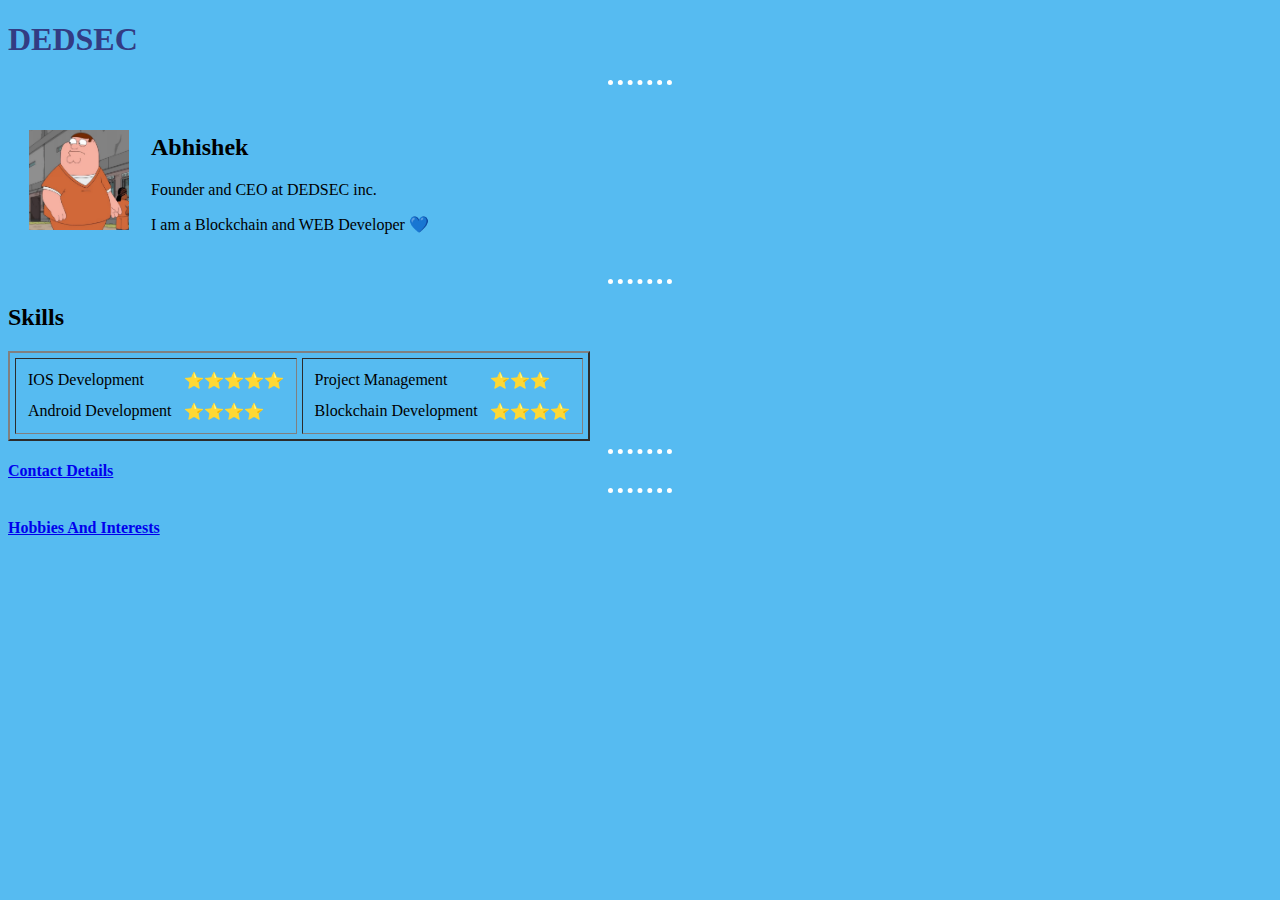
<file: index.html>
<!DOCTYPE html>
<html>
<head>
	<meta charset="utf-8">
	<meta name="viewport" content="width=device-width, initial-scale=1">
	<title>DEDSEC's Personal Site</title>
	<link rel="stylesheet" type="text/css" href="css/styles.css">
</head>

<body>
	<h1><b>DEDSEC</b></h1>
  <hr>
	<table cellspacing="20">
		<tr>
			<td><image src="images/dedsec.png" height="100" width="100" alt="keeanu"></td>
			<td>
				<h2><strong>Abhishek </strong></h2>
				<p>Founder and CEO at DEDSEC inc.</p>
				<p>I am a Blockchain and WEB Developer 💙 </p>
			</td>
		</tr>
	</table>
	<hr>
	<h2>Skills</h2>
	<table border='2' cellspacing="5">
			<td>
				<table cellspacing="10">
					<tr>
					<td>IOS Development</td>
					<td>⭐⭐⭐⭐⭐</td>
				    </tr>
				    <tr>
				    <td>Android Development</td>
					<td>⭐⭐⭐⭐</td>
				    </tr>
				</table>
			</td>
			<td>
				<table cellspacing="10">
					<tr>
					<td>Project Management</td>
					<td>⭐⭐⭐</td>
				    </tr>
				    <tr>
				    <td>Blockchain Development</td>
					<td>⭐⭐⭐⭐</td>
				    </tr>
				</table>
			</td>
	</table>
	<hr>
	<a href="contact_me.html"><b>Contact Details</b></a>
	<br>
	<hr>
	<br>
	<a href="hobbies.html"><b>Hobbies And Interests</b></a>
		</body>
		</html>
</file>
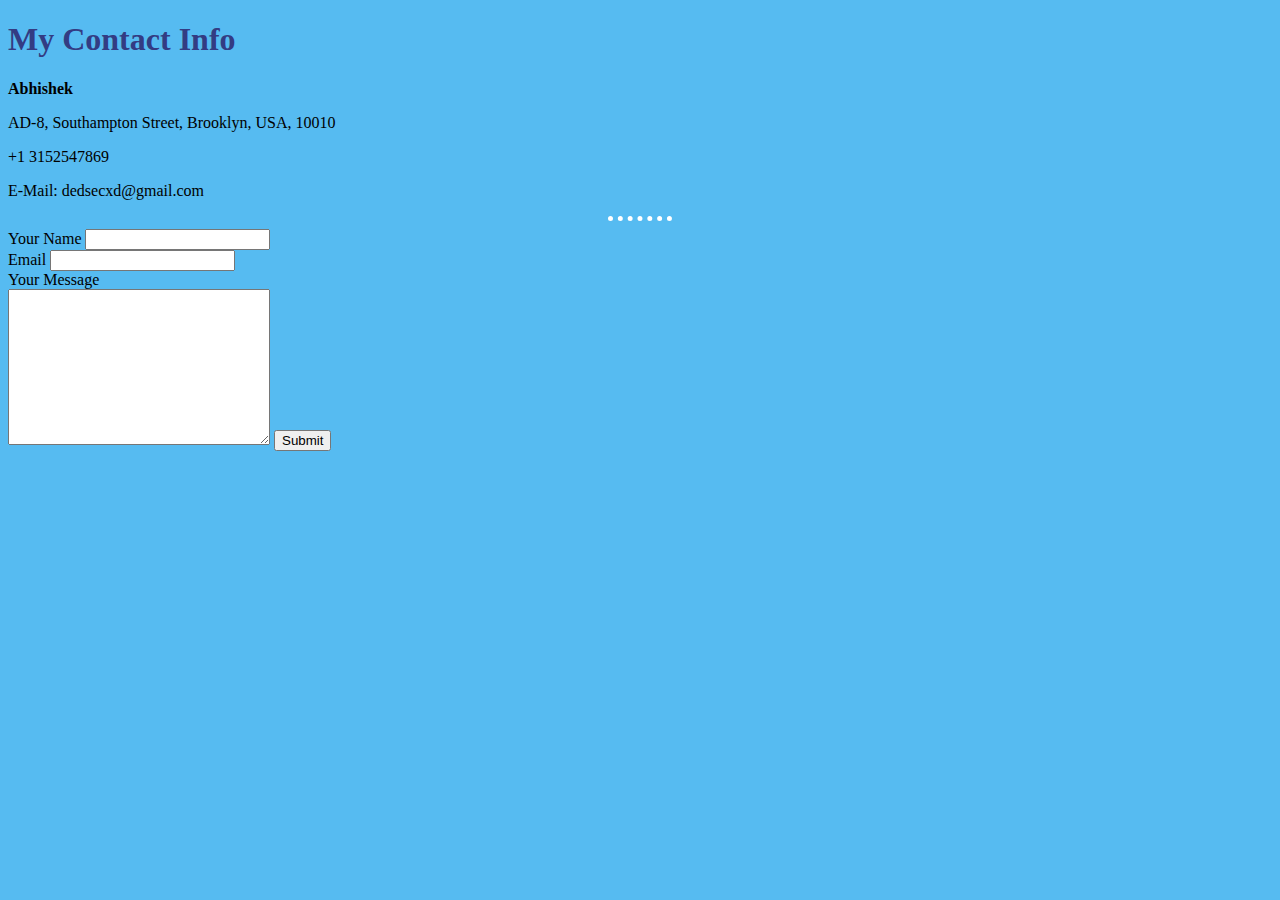
<file: contact_me.html>
<!DOCTYPE html>
<html>
<head>
	<meta charset="utf-8">
	<title>Contact Me</title>
	<link rel="stylesheet" type="text/css" href="css/styles.css">
</head>
<body>
	<h1>My Contact Info</h1>
	<p><strong>Abhishek </strong></p>
	<p>AD-8, Southampton Street, Brooklyn, USA, 10010</p>
	<p>+1 3152547869</p>
	<p>E-Mail: dedsecxd@gmail.com</p>
    <hr>
	<form class="" action="mailto: dedsecxd@gmail.com" method="post" enctype="utf-8">
		<label>Your Name</label>
		<input type="text" name="" value="">
		<br>
		<label>Email</label>
		<input type="email" name="">
		<br>
		<label>Your Message</label>
		<br>
		<textarea rows="10" cols="30"></textarea>
		<input type="submit" name="">

	</form>
</body>
</html>
</file>
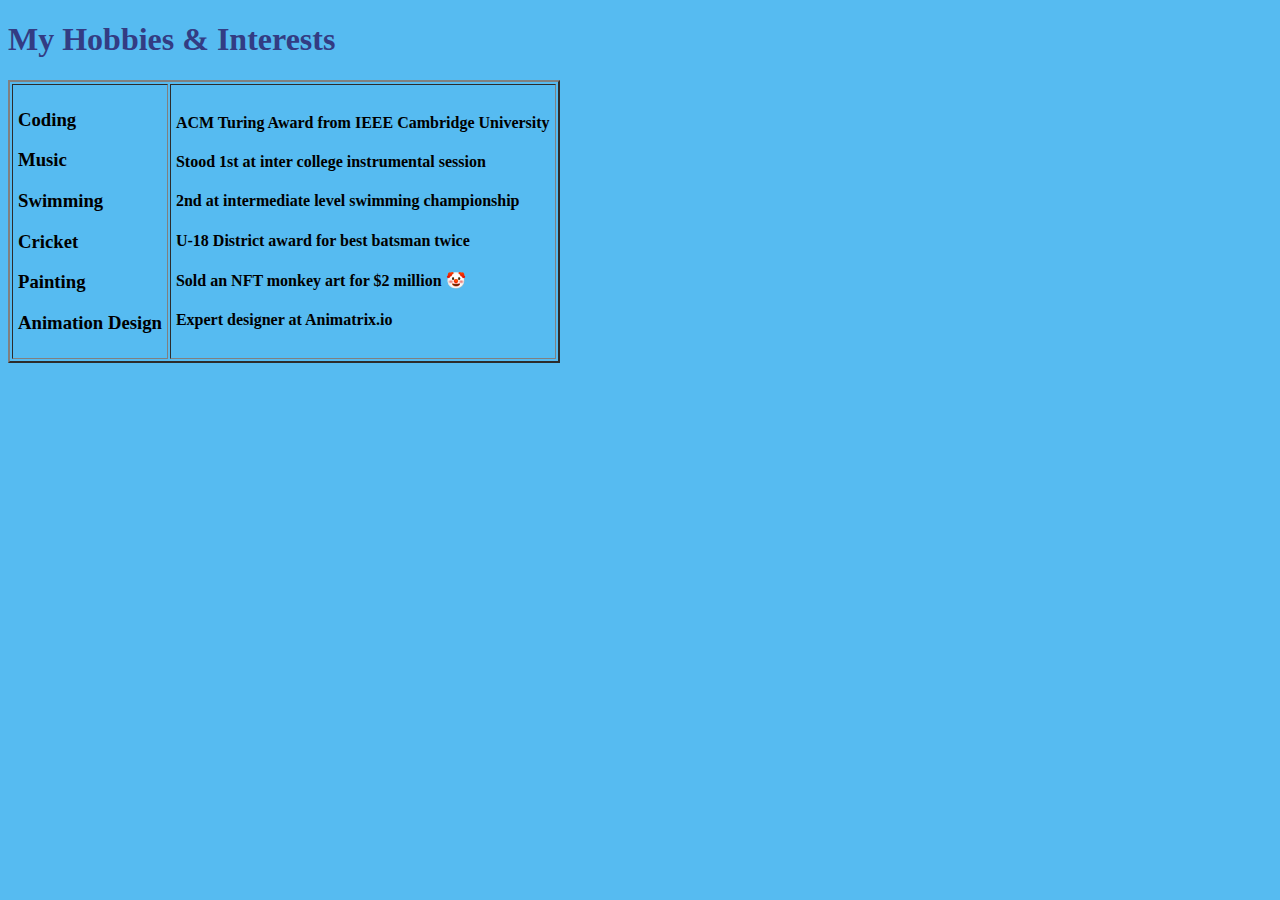
<file: hobbies.html>
<!DOCTYPE html>
<html>
<head>
	<meta charset="utf-8">
	<meta name="viewport" content="width=device-width, initial-scale=1">
	<title>My Hobbies</title>
	<link rel="stylesheet" type="text/css" href="css/styles.css">
</head>
<body>
	<h1>My Hobbies & Interests</h1>
	<table border="2" cellpadding="5">
		<tr>
			<td>
				<h3>Coding</h3>
			    <h3>Music</h3>
				<h3>Swimming</h3>
				<h3>Cricket</h3>
				<h3>Painting</h3>
				<h3>Animation Design</h3>
			</td>
			<td>
				<h4>ACM Turing Award from IEEE Cambridge University</h4>
				<h4>Stood 1st at inter college instrumental session</h4>
				<h4>2nd at intermediate level swimming championship</h4>
				<h4>U-18 District award for best batsman twice</h4>
				<h4>Sold an NFT monkey art for $2 million 🤡</h4>
				<h4>Expert designer at Animatrix.io</h4>
			</td>
		</tr>
	</table>
</body>
</html>
</file>
<file: css/styles.css>
body
    {
      background-color:#56BBF1;
    }

    hr{
  	border-style: none;
  	border-top-style: dotted;
  	border-color: white;
  	border-width: 5px;
    height: 0px;
    width: 5%;
    }

    h1{
      color: #333C83;
    }
</file>
